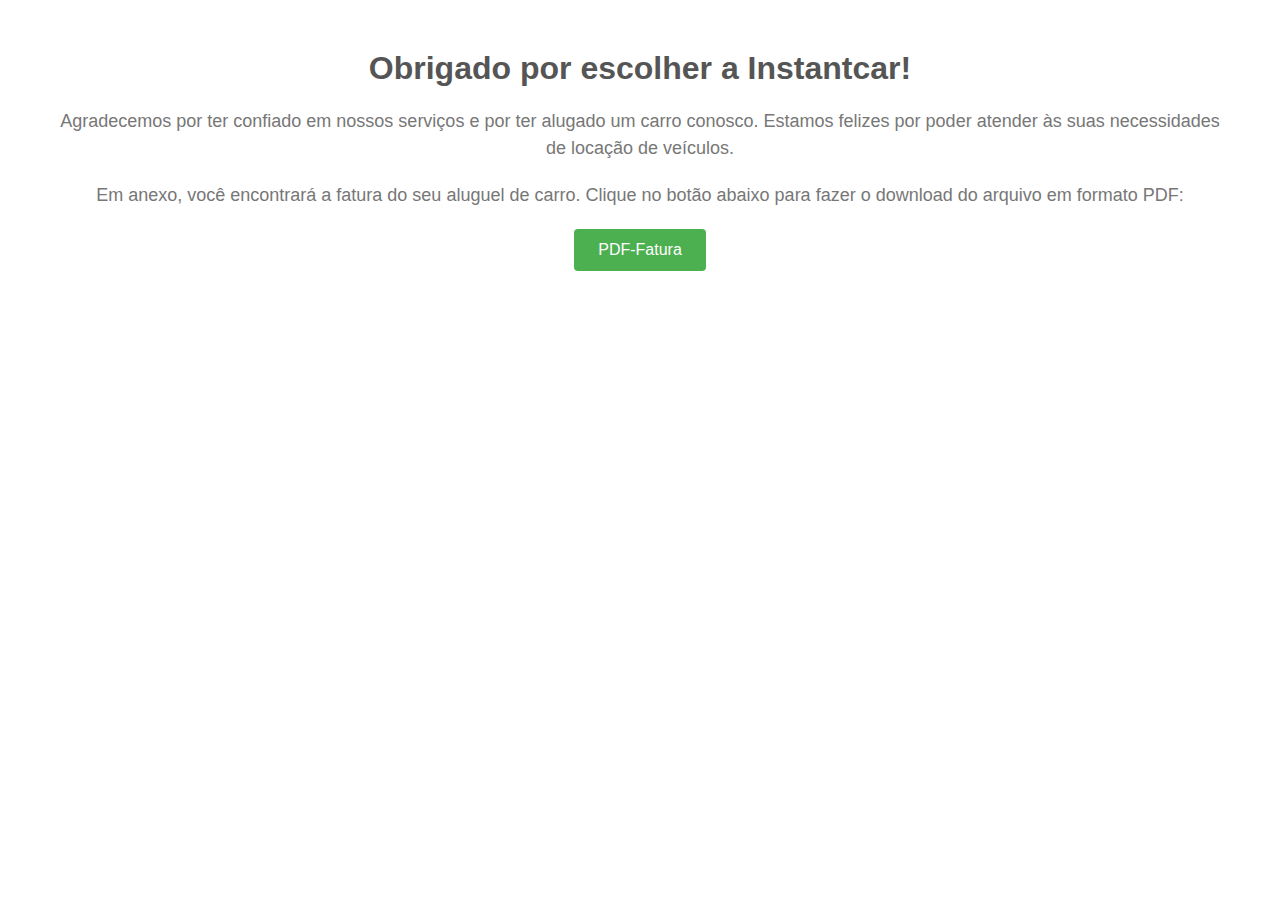
<file: relatoriopdfBD/agradecimento.html>
<!DOCTYPE html>
<html>
<head>
    <meta charset="UTF-8">
    <title>InstantCar-Fatura</title>
    <link rel="icon" href="/lp/foto-carro/icons-pap.png" type="image/x-icon">
    <style>
        body {
            font-family: Arial, sans-serif;
            text-align: center;
            margin: 50px;
        }

        h1 {
            color: #555555;
        }

        p {
            color: #777777;
            font-size: 18px;
            line-height: 1.5;
            margin-bottom: 20px;
        }

        .btn {
            display: inline-block;
            padding: 12px 24px;
            background-color: #4CAF50;
            color: #FFFFFF;
            font-size: 16px;
            text-decoration: none;
            border-radius: 4px;
            transition: background-color 0.3s;
        }

        .btn:hover {
            background-color: #45a049;
        }
    </style>
</head>
<body>
    <h1>Obrigado por escolher a Instantcar!</h1>
    <p>Agradecemos por ter confiado em nossos serviços e por ter alugado um carro conosco. Estamos felizes por poder atender às suas necessidades de locação de veículos.</p>
    <p>Em anexo, você encontrará a fatura do seu aluguel de carro. Clique no botão abaixo para fazer o download do arquivo em formato PDF:</p>
    <a class="btn" href="gerar_pdf.php">PDF-Fatura</a>

</body>
</html>
</file>
